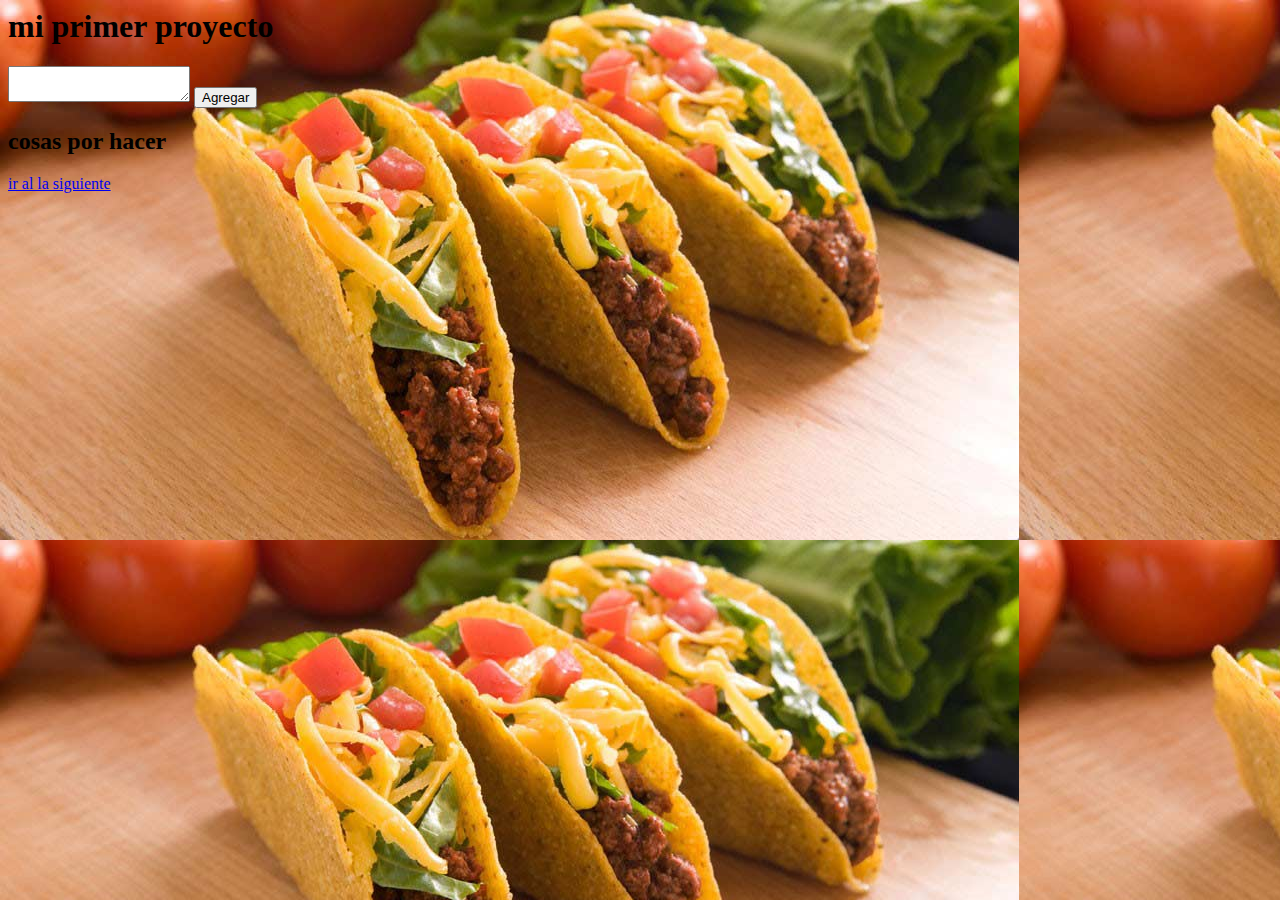
<file: index.html>
<html>
    <head>
        <title>Document</title>
       <link rel="stylesheet" href="estilos.css">
    </head>
    <body >
        
        <h1>mi primer proyecto</h1>
        <label for="texto"></label>
                    <form action="#" id="formulario">
                            <label for="texto"></label>
        <textarea id="texto" class="u-full-width" ></textarea>
        <input type="submit" lass="button u-full-width button-primary" id="button" value="Agregar">
        </form>
        <h2>cosas por hacer</h2>
        <div id="lista_texto"></div>
        
        <a href="primera.html">ir al la siguiente</a>
        
     </body>
     <script src="app.js"></script>
     
</html>
</file>
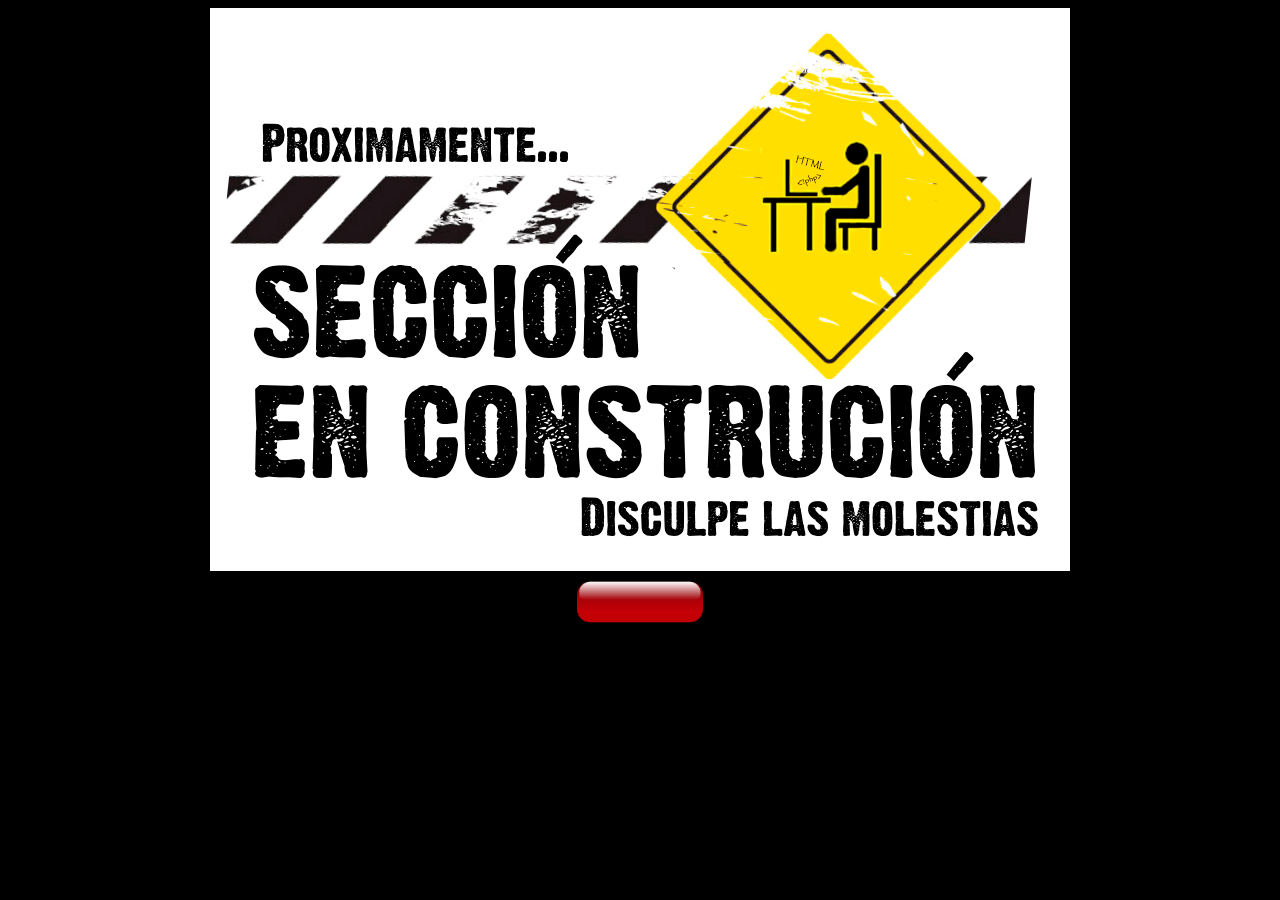
<file: primera.html>
<html>
    <head>
        <title>en proceso</title>
    </head>
    <body bgcolor="black">
     <center>
         <img src="imagenes/2.png">
         <br>
         <a href="index.html"><img src="imagenes/volver.png" width="10%" height="7%"></a>
        </center>   
    </body>
</html>
</file>
<file: estilos.css>
body{
    background:url(imagenes/1.jpg);
}
</file>
